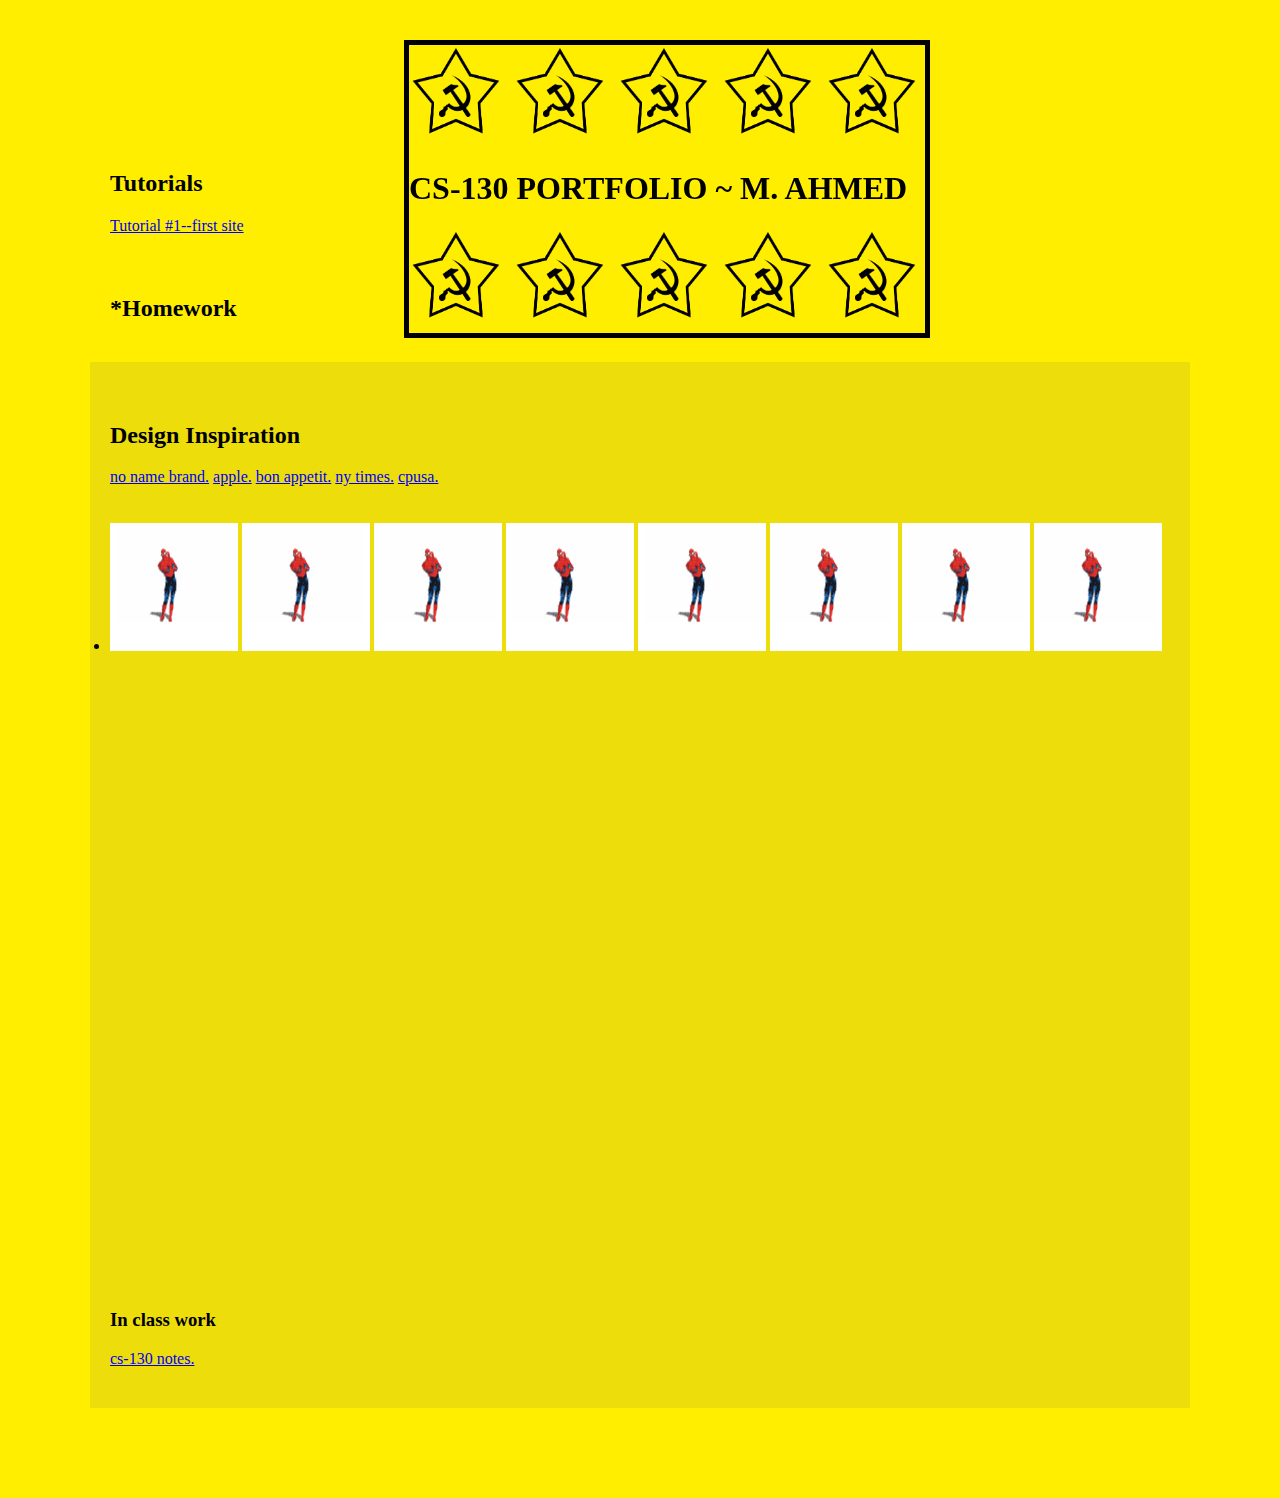
<file: cs130/index.html>
<!-- humor, cheerfulness, calmness -->
<!DOCTYPE html>
<html lang="en">
   <head>
        <!-- stylesheets and metadata go here -->
        
       <title>CS130</title>       
       <link rel="stylesheet" href="style.css">
       <style>
        div{

            border:5px black solid;
            position:fixed;
            top:40px;
            right:350px;
        }
        
      </style>
   </head>
   <body>
       <!-- HTML content tags go here. Change anything you want! -->
       <header>
           <div>
            <img src="star.png" alt="star"style="width:100px;height:100px;">
            <img src="star.png" alt="star"style="width:100px;height:100px;">
            <img src="star.png" alt="star"style="width:100px;height:100px;">
            <img src="star.png" alt="star"style="width:100px;height:100px;">
            <img src="star.png" alt="star"style="width:100px;height:100px;">
           <h1>CS-130 PORTFOLIO ~ M. AHMED</h1>
           <img src="star.png" alt="star"style="width:100px;height:100px;">
           <img src="star.png" alt="star"style="width:100px;height:100px;">
           <img src="star.png" alt="star"style="width:100px;height:100px;">
           <img src="star.png" alt="star"style="width:100px;height:100px;">
           <img src="star.png" alt="star"style="width:100px;height:100px;">

        </div>
       </header> 
       <main>
            <section id="tutorials">
                <h2>Tutorials</h2>
                
                <a href="tutorials/tutorial_01/index.html">Tutorial #1--first site</a>

            </section>
            <section id="homework">
                <h2>*Homework</h2>
                <!-- 
                    Links to your Homework assignments go here.
                    When you submit a new HW assignment, add a link to it here (if applicable)
                -->
              
            </section>
            <section id="inspiration">
                <h2>Design Inspiration</h2>
                <a href="https://www.noname.ca/en_CA//">no name brand.</a>
                <a href="https://www.apple.com/">apple.</a>
                <a href= "https://www.bonappetit.com/">bon appetit.</a>
                <a href= "https://www.nytimes.com/">ny times.</a>
                <a href= "https://www.cpusa.org/">cpusa.</a>

                
                <li>
                <img src="index.gif" alt="spiderman" style="width:128px;height:128px;">
                <img src="index.gif" alt="spiderman" style="width:128px;height:128px;">
                <img src="index.gif" alt="spiderman" style="width:128px;height:128px;">  <img src="index.gif" alt="spiderman" style="width:128px;height:128px;">
                <img src="index.gif" alt="spiderman" style="width:128px;height:128px;">
                <img src="index.gif" alt="spiderman" style="width:128px;height:128px;">  <img src="index.gif" alt="spiderman" style="width:128px;height:128px;">
                <img src="index.gif" alt="spiderman" style="width:128px;height:128px;">
              </li>
              <iframe src="https://archive.org/embed/one-hour-of-north-korean-communist-music&autoplay=1" width="640" height="480" frameborder="0" webkitallowfullscreen="true" mozallowfullscreen="true" allowfullscreen></iframe>
              <h3>In class work</h3>
              <a href= "https://docs.google.com/document/d/1dqPEQ8JK1gO5Z2-9YGNhmqS-bqgChN64Q2foqka0H1U/edit">cs-130 notes.</a>
            </section>
        </main>
   </body>
</html>
</file>
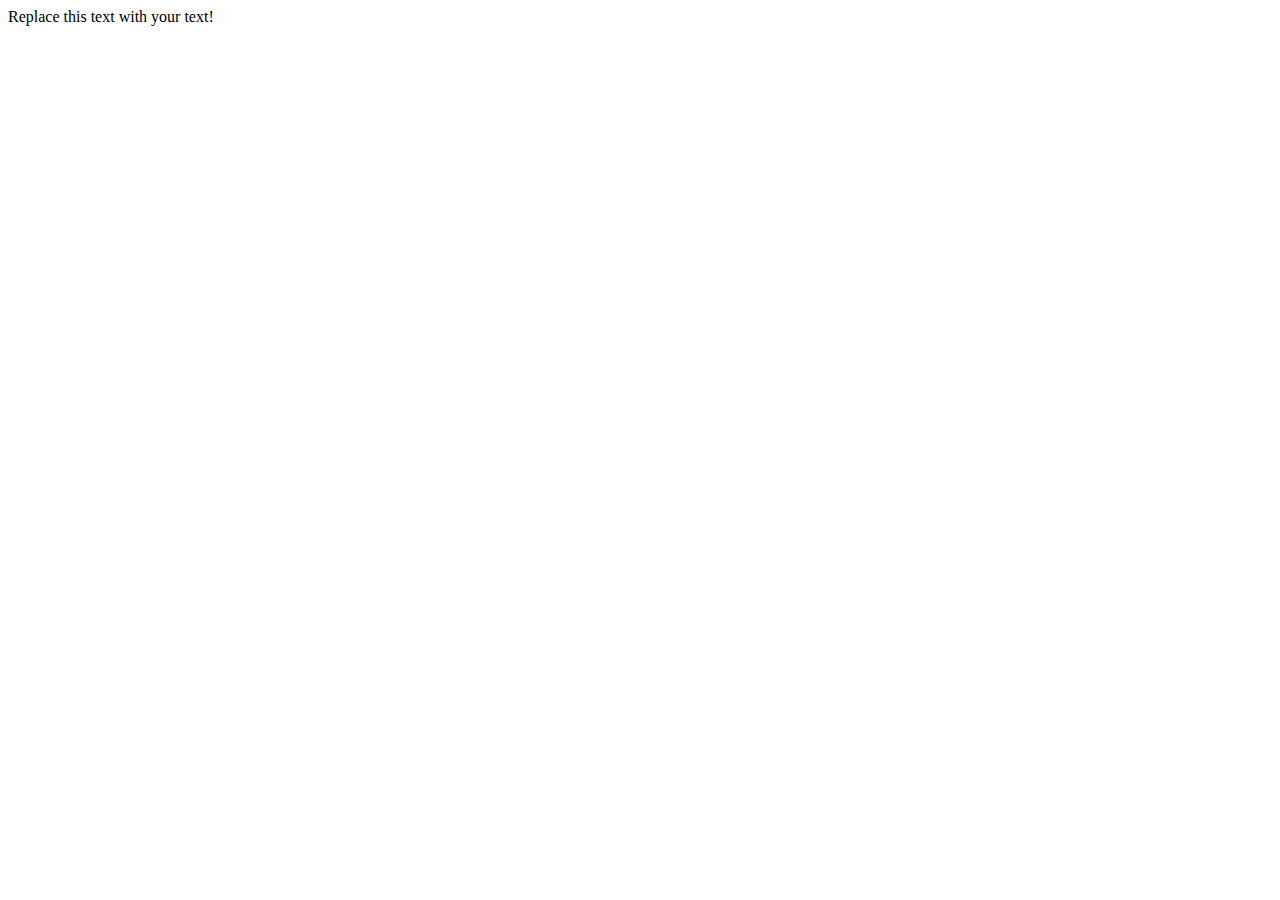
<file: cs130/lectures/lecture_02/index.html>
<!DOCTYPE html>
<html lang="en">
    <head>
        <title>Hello world!</title>
        <link rel="stylesheet" href="styles.css" />
    </head>
    <body>
        Replace this text with your text!
        <!-- Your job:
        
        1. Add a heading and a paragraph element:
           https://eecs130.github.io/spring2022/html-reference/text-tags/

        2. Add 3 image tags. Two should link to images in the images folder,
           and one should link to an image on the internet:
           https://eecs130.github.io/spring2022/html-reference/images/

        3. Embed a YouTube or Vimeo video:
        https://eecs130.github.io/spring2022/html-reference/media-tags/

        4a. Add a list
        https://eecs130.github.io/spring2022/html-reference/compound-tags/

        4b. Add a table
        https://eecs130.github.io/spring2022/html-reference/compound-tags/

        5. Add some semantic tags to give your sections meaning
        https://eecs130.github.io/spring2022/html-reference/semantic-tags/

        6. If time, try to change the background color (hint: look at the stylesheet).
        
        -->
    </body>
</html>
</file>
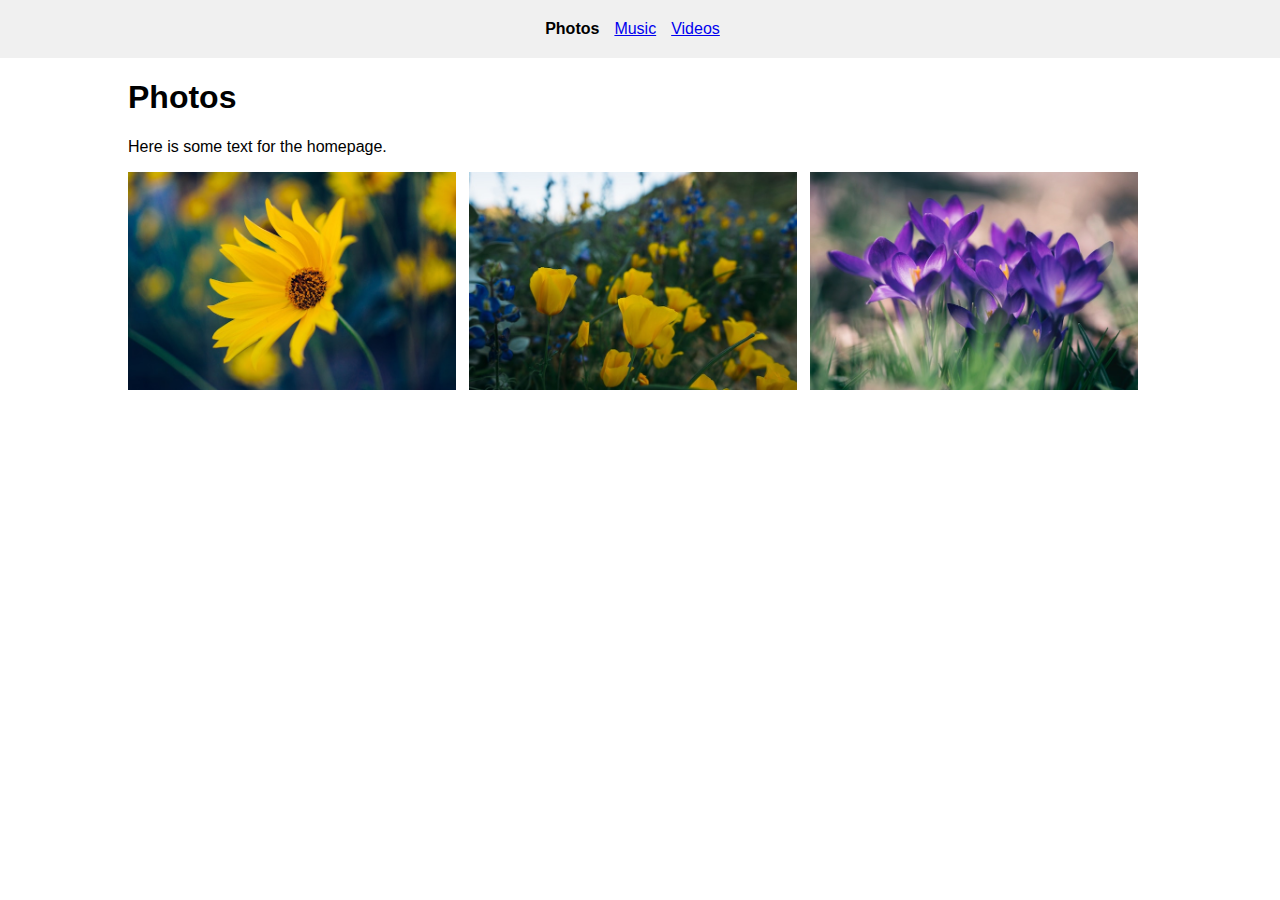
<file: cs130/tutorials/tutorial_01/index.html>
<!DOCTYPE html>
<html lang="en">
    <head>
        <!-- stylesheets and metadata go here -->
        <title>Photos</title>       
        <link rel="stylesheet" href="style.css"> 
    </head>
    <body>
        <!-- HTML content tags go here -->
        <nav class="navbar">
            <strong>Photos</strong>
            <a href="music.html">Music</a>
            <a href="videos.html">Videos</a>
        </nav>
        <main>
            <h1>Photos</h1>
            <p>Here is some text for the homepage.</p>

            <section class="photo-section">
                <!--images go hears-->
                
                <img src="images/daisy.jpg"/>
                <img src="images/poppies.jpg"/>
                <img src="images/purple.jpg"/>
              
            </section>
        </main>
    </body>
</html>
</file>
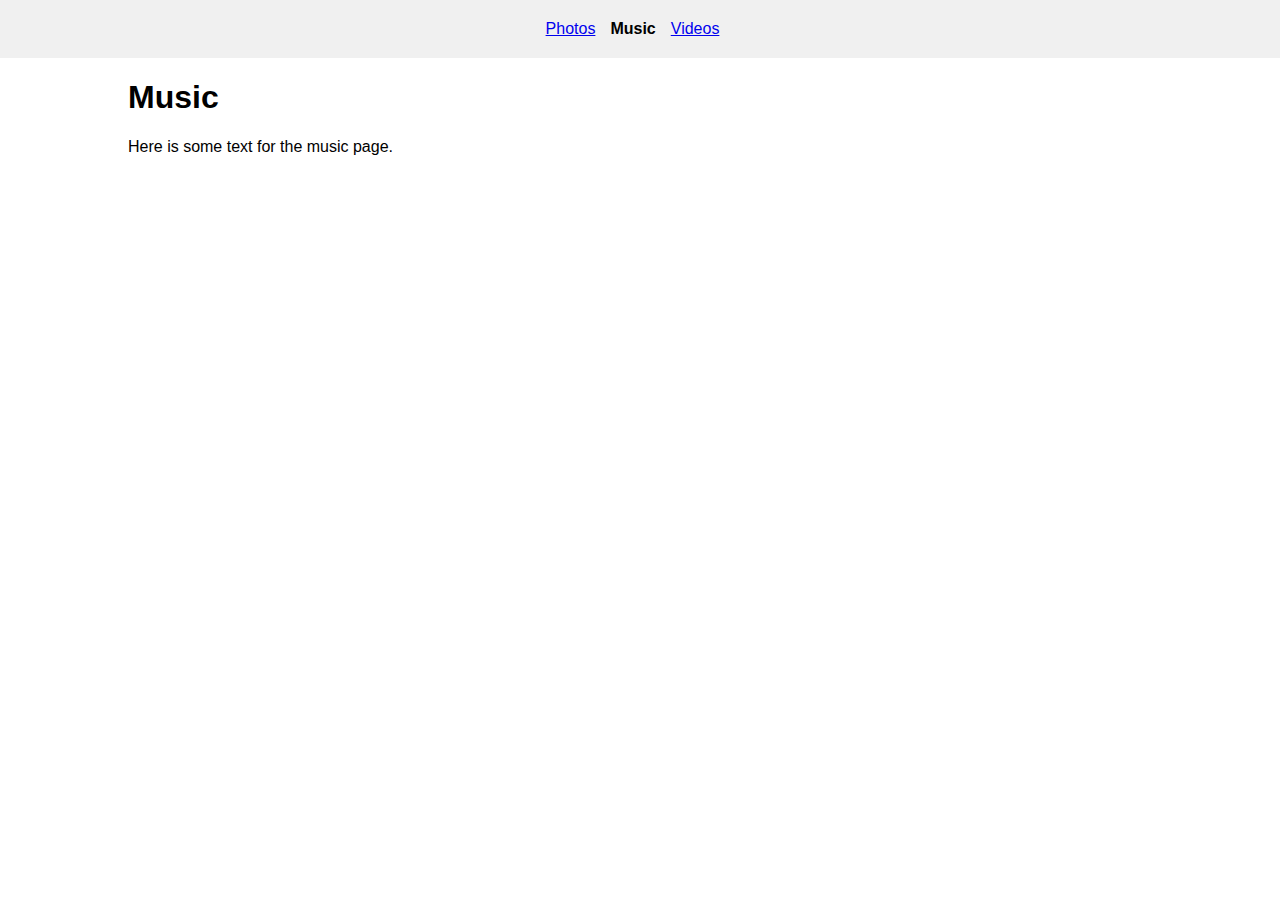
<file: cs130/tutorials/tutorial_01/music.html>
<!DOCTYPE html>
<html lang="en">
    <head>
        <!-- stylesheets and metadata go here -->
        <title>Music</title> 
        <link rel="stylesheet" href="style.css"> 
    </head>
    <body>
        <!-- HTML content tags go here -->
        <nav class="navbar">
            <a href="index.html">Photos</a>
            <strong>Music</strong>
            <a href="videos.html">Videos</a>
        </nav>
        <main>
            <h1>Music</h1>
            <p>Here is some text for the music page.</p>

            <section class="music-section">
                <!-- iframes of music players go here -->
                <iframe style="border-radius:12px" src="https://open.spotify.com/embed/artist/6olE6TJLqED3rqDCT0FyPh?utm_source=generator" width="100%" height="380" frameBorder="0" allowfullscreen="" allow="autoplay; clipboard-write; encrypted-media; fullscreen; picture-in-picture"></iframe>
            </section>
        </main>
    </body>
</html>
</file>
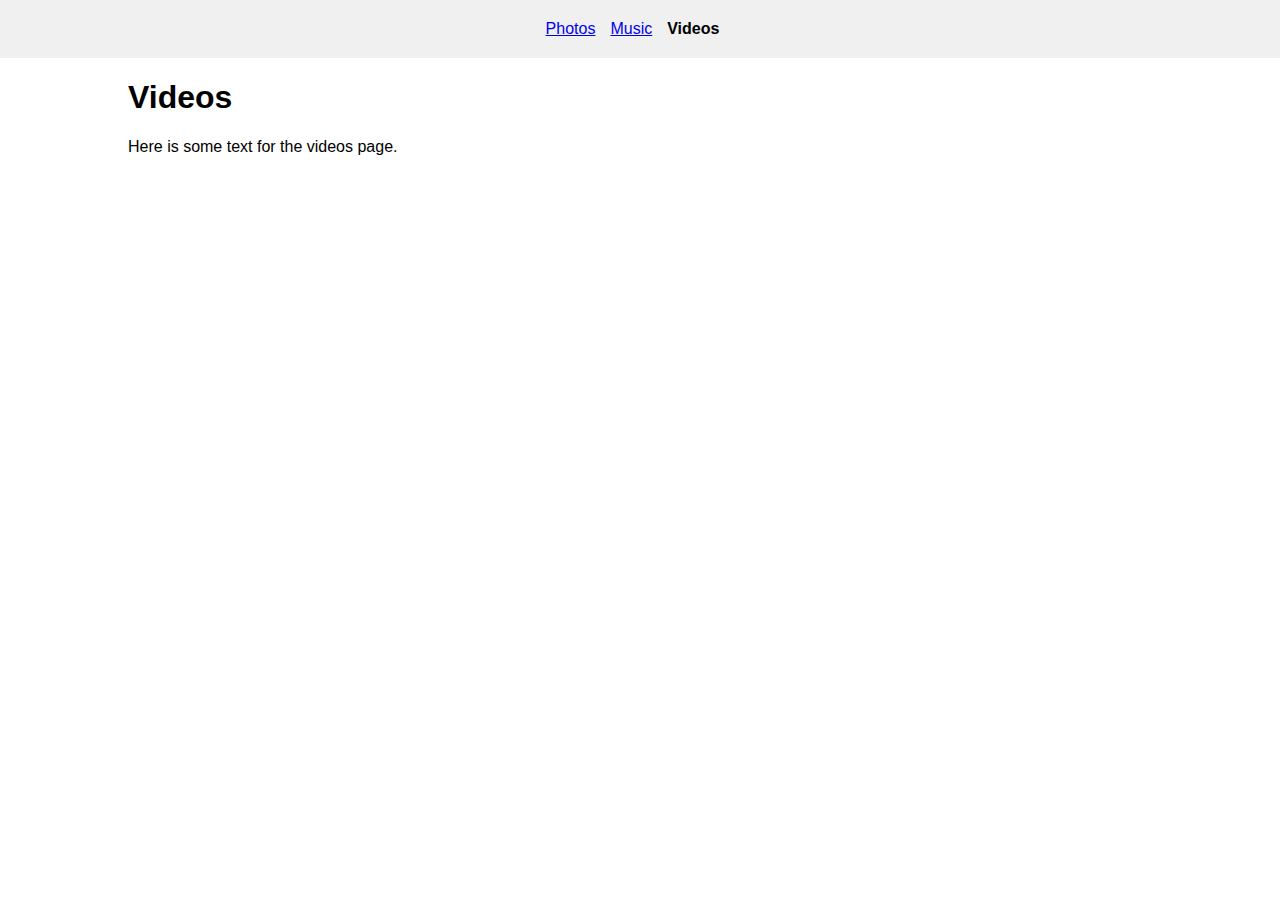
<file: cs130/tutorials/tutorial_01/videos.html>
<!DOCTYPE html>
<html lang="en">
    <head>
        <!-- stylesheets and metadata go here -->
        <title>Videos</title>  
        <link rel="stylesheet" href="style.css"> 
    </head>
    <body>
        <!-- HTML content tags go here -->
        <nav class="navbar">
            <a href="index.html">Photos</a>
            <a href="music.html">Music</a>
            <strong>Videos</strong>
        </nav>        
        <main>
            <h1>Videos</h1>
            <p>Here is some text for the videos page.</p>

            <section class="video-section">
                <!-- iframes of videos go here -->
                <iframe width="560" height="315" src="https://www.youtube.com/embed/mt-BVzbE1F4" title="YouTube video player" frameborder="0" allow="accelerometer; autoplay; clipboard-write; encrypted-media; gyroscope; picture-in-picture" allowfullscreen></iframe>
                <iframe width="560" height="315" src="https://www.youtube.com/embed/jgX7sxC-P3U" title="YouTube video player" frameborder="0" allow="accelerometer; autoplay; clipboard-write; encrypted-media; gyroscope; picture-in-picture" allowfullscreen></iframe>
            </section>
        </main>
    </body>
</html>
</file>
<file: cs130/style.css>
/* You're welcome to change any of this! */
* {
    box-sizing: border-box;
}

body {
    margin: 90px;
    font-family: 'Franklin Gothic Medium';
    background-color: #ffee00;
}
header, section {
    padding: 20px;
}
p, li {
    line-height: 20em;
}

#inspiration {
    background-color: #ecdd0b;
    padding-top: 40px;
    padding-bottom: 40px;
}
</file>
<file: cs130/lectures/lecture_02/styles.css>
body {
    background: white;
}
</file>
<file: cs130/tutorials/tutorial_01/style.css>
body {
    font-family: Arial, Helvetica, sans-serif;
    margin: 0;
}

.navbar {
    padding: 20px;
    background-color: #F0F0F0;
    display: flex;
    align-items: center;
    justify-content: center;
}
.navbar a, .navbar strong {
    margin-right: 15px;
}

.photo-section {
    display: flex;
    width: 100%;
    flex-direction: row;
}
.photo-section img {
    width: 32%;
    margin-right: 1.3%;
}

main {
    padding-right: 10vw;
    padding-left: 10vw;
}
</file>
